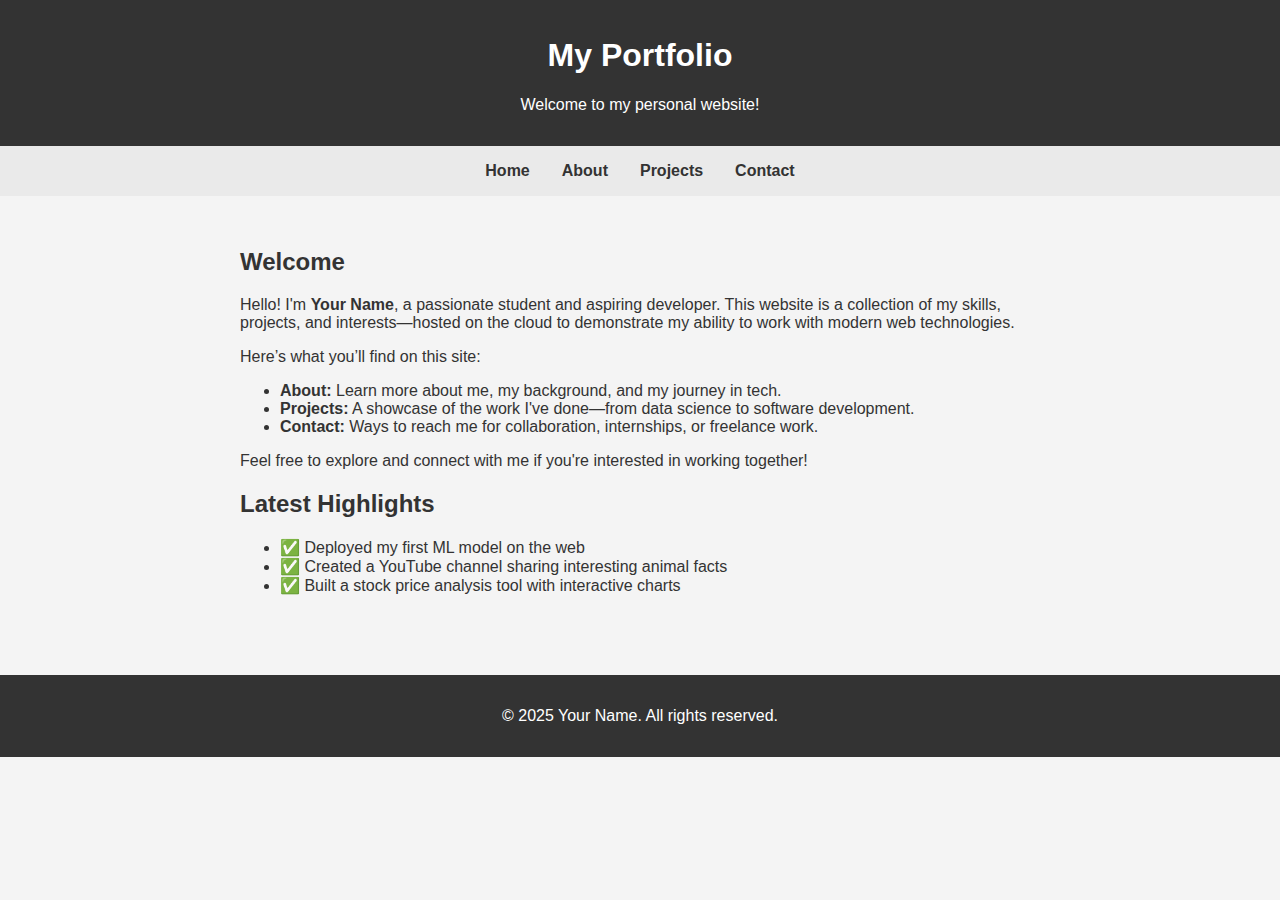
<file: index.html>
<!DOCTYPE html>
<html lang="en">
<head>
  <meta charset="UTF-8" />
  <meta name="viewport" content="width=device-width, initial-scale=1.0" />
  <title>My Portfolio</title>
  <link rel="stylesheet" href="styles.css" />
</head>
<body>
  <header>
    <h1>My Portfolio</h1>
    <p>Welcome to my personal website!</p>
  </header>

  <nav>
    <a href="index.html">Home</a>
    <a href="about.html">About</a>
    <a href="projects.html">Projects</a>
    <a href="contact.html">Contact</a>
  </nav>

  <main>
    <section>
      <h2>Welcome</h2>
      <p>Hello! I'm <strong>Your Name</strong>, a passionate student and aspiring developer. This website is a collection of my skills, projects, and interests—hosted on the cloud to demonstrate my ability to work with modern web technologies.</p>
      <p>Here’s what you’ll find on this site:</p>
      <ul>
        <li><strong>About:</strong> Learn more about me, my background, and my journey in tech.</li>
        <li><strong>Projects:</strong> A showcase of the work I've done—from data science to software development.</li>
        <li><strong>Contact:</strong> Ways to reach me for collaboration, internships, or freelance work.</li>
      </ul>
      <p>Feel free to explore and connect with me if you're interested in working together!</p>
    </section>

    <section>
      <h2>Latest Highlights</h2>
      <ul>
        <li>✅ Deployed my first ML model on the web</li>
        <li>✅ Created a YouTube channel sharing interesting animal facts</li>
        <li>✅ Built a stock price analysis tool with interactive charts</li>
      </ul>
    </section>
  </main>

  <footer>
    <p>&copy; 2025 Your Name. All rights reserved.</p>
  </footer>
</body>
</html>
</file>
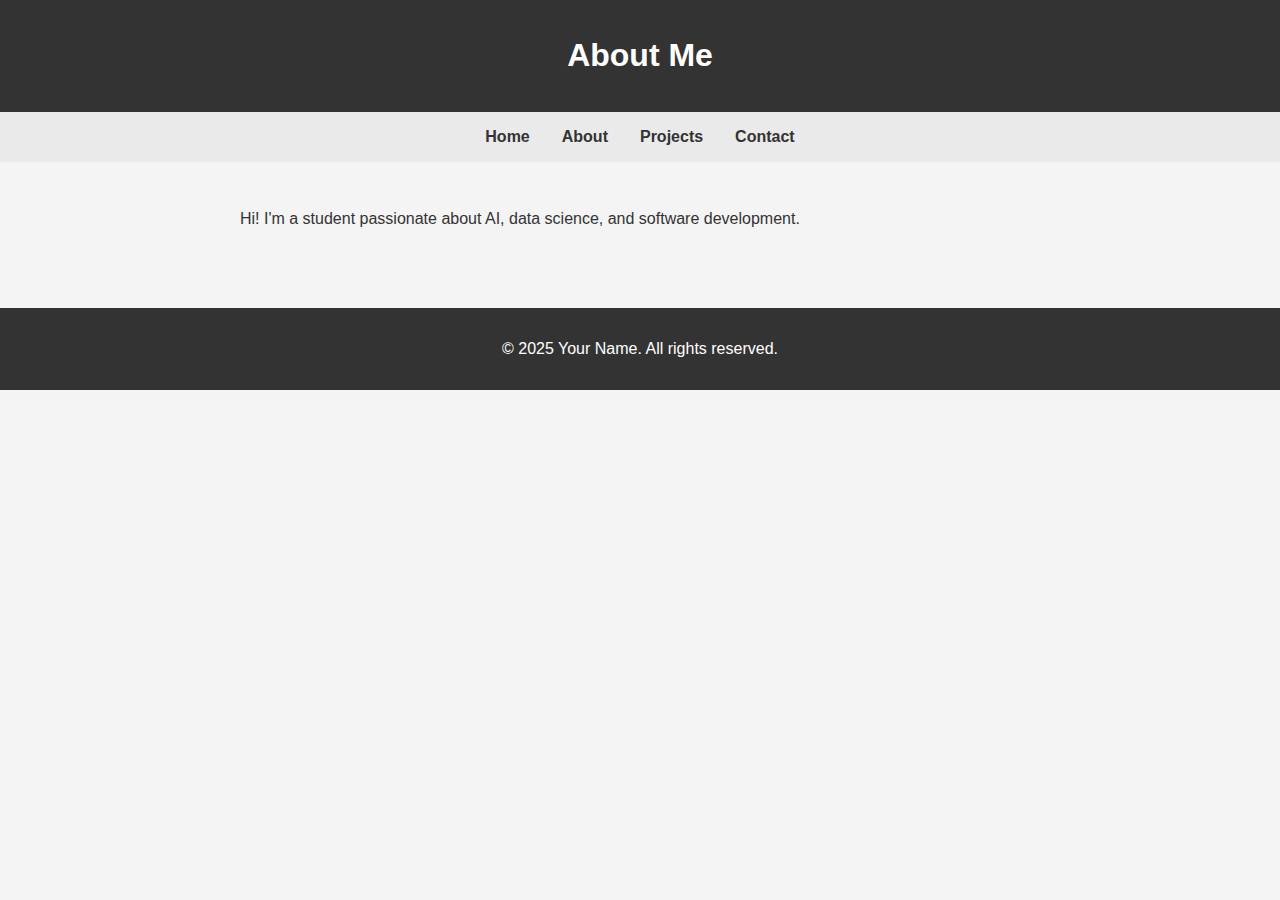
<file: about.html>
<!DOCTYPE html>
<html lang="en">
<head>
  <meta charset="UTF-8">
  <meta name="viewport" content="width=device-width, initial-scale=1.0">
  <title>About Me</title>
  <link rel="stylesheet" href="styles.css">
</head>
<body>
  <header>
    <h1>About Me</h1>
  </header>
  <nav>
    <a href="index.html">Home</a>
    <a href="about.html">About</a>
    <a href="projects.html">Projects</a>
    <a href="contact.html">Contact</a>
  </nav>
  <main>
    <section>
      <p>Hi! I'm a student passionate about AI, data science, and software development.</p>
    </section>
  </main>
  <footer>
    <p>&copy; 2025 Your Name. All rights reserved.</p>
  </footer>
</body>
</html>
</file>
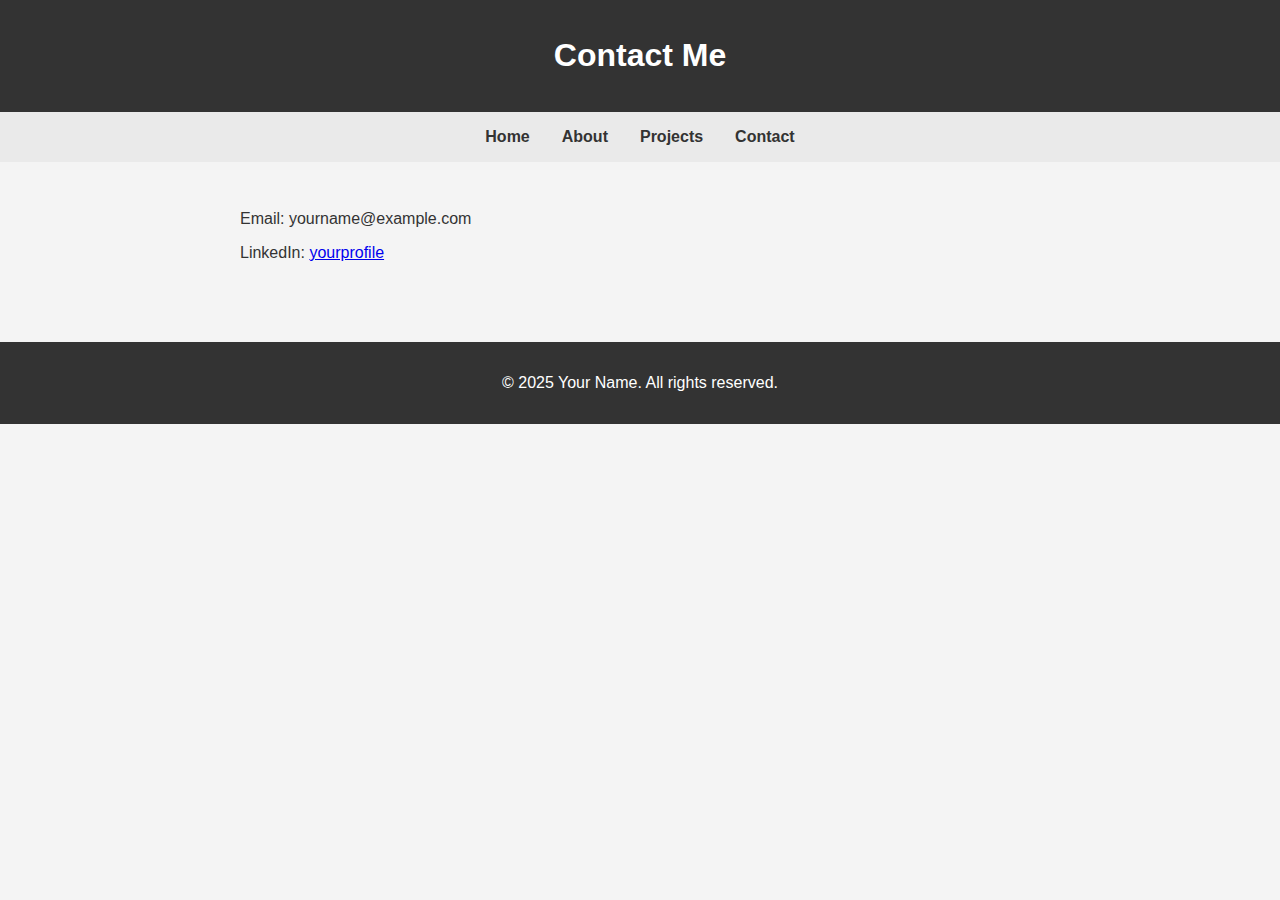
<file: contact.html>
<!DOCTYPE html>
<html lang="en">
<head>
  <meta charset="UTF-8">
  <meta name="viewport" content="width=device-width, initial-scale=1.0">
  <title>Contact</title>
  <link rel="stylesheet" href="styles.css">
</head>
<body>
  <header>
    <h1>Contact Me</h1>
  </header>
  <nav>
    <a href="index.html">Home</a>
    <a href="about.html">About</a>
    <a href="projects.html">Projects</a>
    <a href="contact.html">Contact</a>
  </nav>
  <main>
    <section>
      <p>Email: yourname@example.com</p>
      <p>LinkedIn: <a href="https://linkedin.com/in/yourprofile">yourprofile</a></p>
    </section>
  </main>
  <footer>
    <p>&copy; 2025 Your Name. All rights reserved.</p>
  </footer>
</body>
</html>
</file>
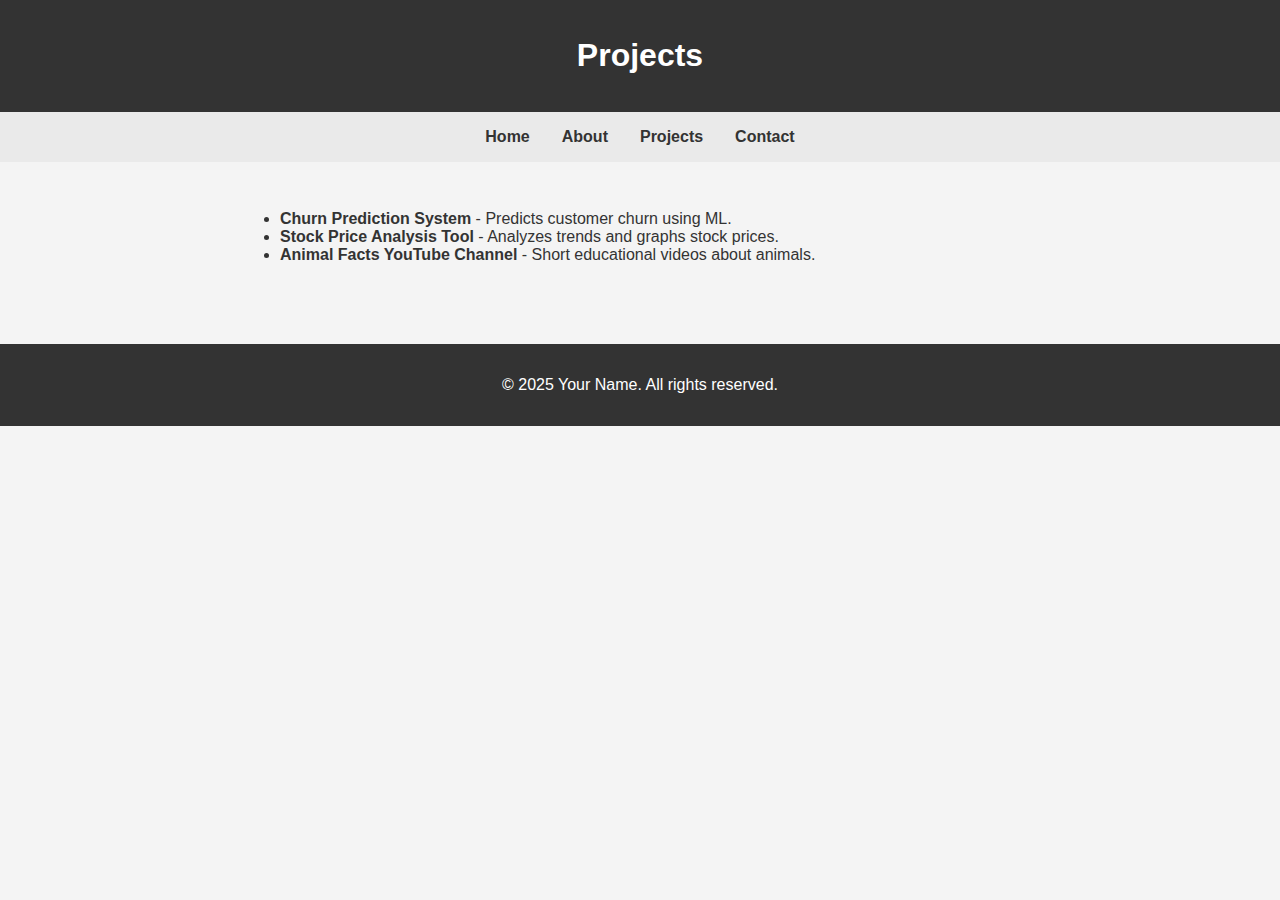
<file: projects.html>
<!DOCTYPE html>
<html lang="en">
<head>
  <meta charset="UTF-8">
  <meta name="viewport" content="width=device-width, initial-scale=1.0">
  <title>Projects</title>
  <link rel="stylesheet" href="styles.css">
</head>
<body>
  <header>
    <h1>Projects</h1>
  </header>
  <nav>
    <a href="index.html">Home</a>
    <a href="about.html">About</a>
    <a href="projects.html">Projects</a>
    <a href="contact.html">Contact</a>
  </nav>
  <main>
    <section>
      <ul>
        <li><strong>Churn Prediction System</strong> - Predicts customer churn using ML.</li>
        <li><strong>Stock Price Analysis Tool</strong> - Analyzes trends and graphs stock prices.</li>
        <li><strong>Animal Facts YouTube Channel</strong> - Short educational videos about animals.</li>
      </ul>
    </section>
  </main>
  <footer>
    <p>&copy; 2025 Your Name. All rights reserved.</p>
  </footer>
</body>
</html>
</file>
<file: styles.css>
body {
    font-family: Arial, sans-serif;
    margin: 0;
    padding: 0;
    background: #f4f4f4;
    color: #333;
  }
  header {
    background: #333;
    color: #fff;
    padding: 1rem;
    text-align: center;
  }
  nav {
    display: flex;
    justify-content: center;
    gap: 2rem;
    background: #eaeaea;
    padding: 1rem 0;
  }
  nav a {
    text-decoration: none;
    color: #333;
    font-weight: bold;
  }
  main {
    padding: 2rem;
    max-width: 800px;
    margin: auto;
  }
  footer {
    background: #333;
    color: #fff;
    text-align: center;
    padding: 1rem;
    margin-top: 2rem;
  }
</file>
